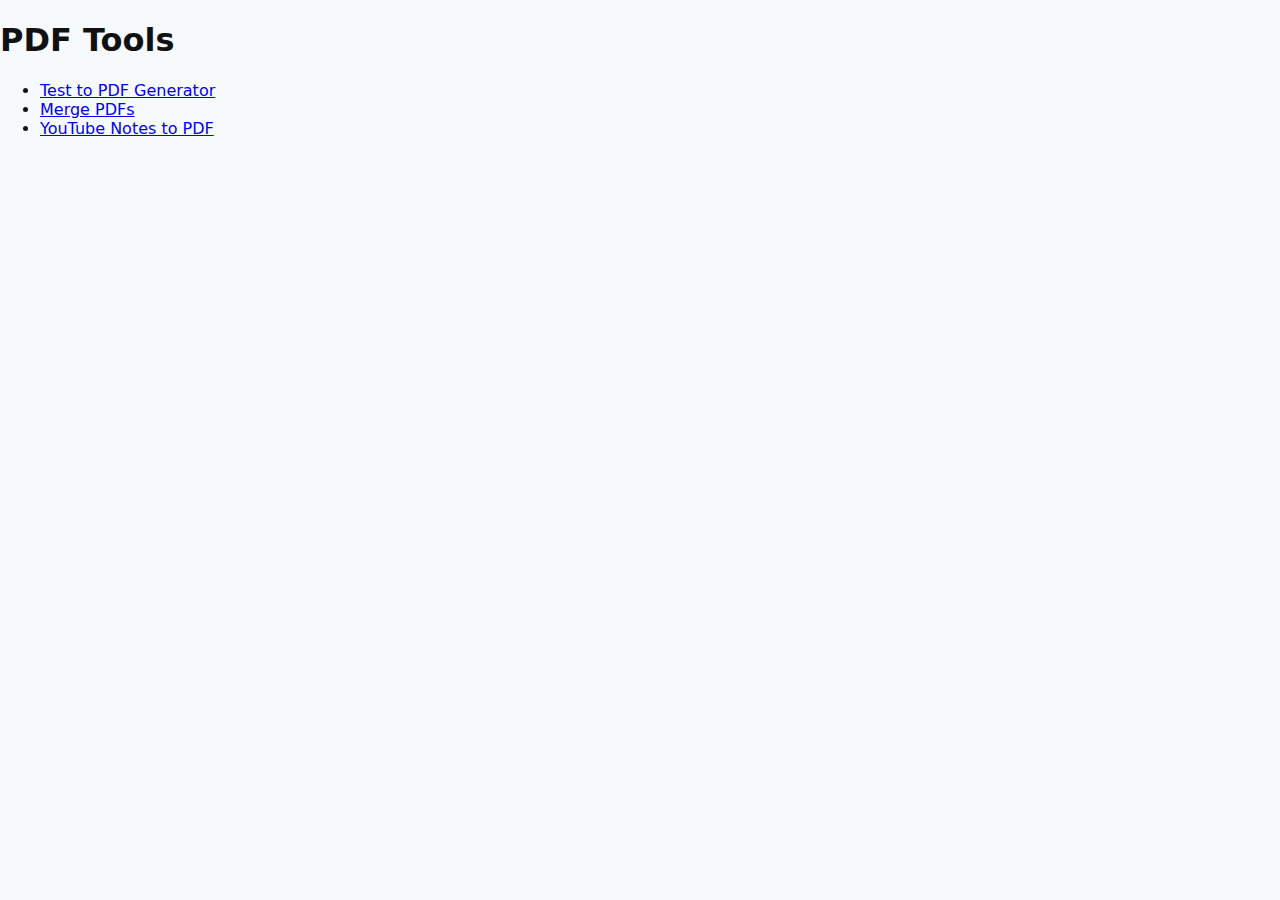
<file: index.html>
<!DOCTYPE html>
<html>
<head>
<!-- Google Verification -->
<meta name="google-site-verification" content="bqlTAQHsTMeOz06cTeSntCk46gr1dyb8-qqITXF8I78" />

    <meta charset="UTF-8">
    <title>PDF Tools</title>

    <!-- Force GitHub Pages to load new version -->
    <meta http-equiv="Cache-Control" content="no-cache, no-store, must-revalidate" />

    <meta name="description" content="Test to PDF, Merge PDFs, and YouTube Notes to PDF">

    <link rel="stylesheet" href="styles.css">
</head>

<body>
    <h1>PDF Tools</h1>

    <ul>
        <li><a href="test-to-pdf.html">Test to PDF Generator</a></li>
        <li><a href="merge-pdf.html">Merge PDFs</a></li>
        <li><a href="yt-notes.html">YouTube Notes to PDF</a></li>
    </ul>

    <!-- IMPORTANT: connect JS -->
    <script src="script.js"></script>
</body>
</html>
</file>
<file: styles.css>
:root{ --accent:#0366d6; --bg:#fff; --muted:#6b7280; --container:1000px; font-family:Inter,system-ui,Arial;}
*{box-sizing:border-box}
body{margin:0;background:#f7fafc;color:#111;}
.container{max-width:var(--container);margin:1.25rem auto;padding:1rem;}
.site-header{background:linear-gradient(90deg,#fff,#f1f5f9);padding:0.8rem;border-radius:8px;margin-bottom:1rem;display:flex;align-items:center;justify-content:space-between}
.brand{font-weight:700}
.main-nav a{margin-left:12px;color:#0366d6;text-decoration:none}
.card{background:#fff;padding:1rem;border-radius:8px;margin-bottom:1rem;box-shadow:0 1px 4px rgba(12,12,12,0.04)}
.form-row{display:flex;gap:0.5rem;align-items:center;margin-top:0.5rem}
input,select,textarea{padding:0.5rem;border:1px solid #e6edf3;border-radius:6px;flex:1}
button.btn{background:var(--accent);color:#fff;border:0;padding:0.5rem 0.8rem;border-radius:6px;cursor:pointer}
.small{font-size:0.9rem}
.muted{color:var(--muted);margin-top:0.5rem}
.grid .question{margin-bottom:0.75rem;padding:0.5rem;border-radius:6px;background:#f8fafc;border:1px solid #eef2ff}
.question input{width:100%}
@media(min-width:720px){
  .form-row{flex-wrap:nowrap}
}
</file>
